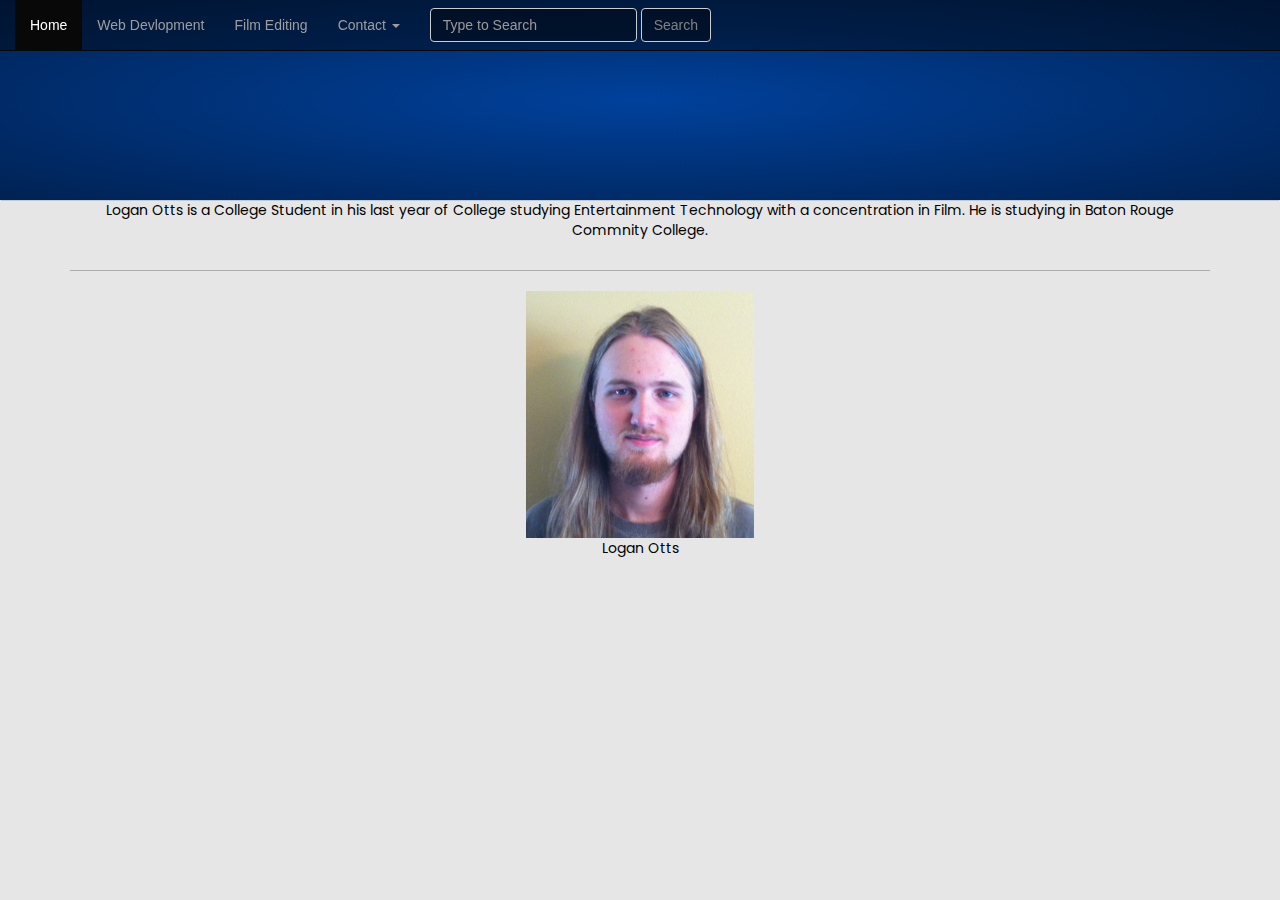
<file: index.html>
<!DOCTYPE html>
<html lang="en">
  <head>
    <meta charset="utf-8">
    <meta http-equiv="X-UA-Compatible" content="IE=edge">
    <meta name="viewport" content="width=device-width, initial-scale=1">
    <!-- The above 3 meta tags *must* come first in the head; any other head content must come *after* these tags -->
    <title>Home</title>

    <!-- Bootstrap -->
    <link href="css/bootstrap.min.css" rel="stylesheet">
    <link href="css/style.css" rel="stylesheet">
    <link href="https://fonts.googleapis.com/css?family=Poppins" rel="stylesheet">

    <!-- HTML5 shim and Respond.js for IE8 support of HTML5 elements and media queries -->
    <!-- WARNING: Respond.js doesn't work if you view the page via file:// -->
    <!--[if lt IE 9]>
      <script src="https://oss.maxcdn.com/html5shiv/3.7.3/html5shiv.min.js"></script>
      <script src="https://oss.maxcdn.com/respond/1.4.2/respond.min.js"></script>
    <![endif]-->
  </head>
  <body>
<nav class="navbar transparent navbar-inverse navbar-fixed-top">
  <div class="container-fluid">
    <div class="navbar-header">
      <button type="button" class="navbar-toggle collapsed" data-toggle="collapse" data-target="#bs-example-navbar-collapse-1" aria-expanded="false">
        <span class="sr-only">Toggle navigation</span>
        <span class="icon-bar"></span>
        <span class="icon-bar"></span>
        <span class="icon-bar"></span>
      </button>
      <div class="collapse navbar-collapse" id="bs-example-navbar-collapse-1">
      <ul class="nav navbar-nav">
      <li class="active"><a href="#">Home</a></li>
      <li><a href="webdev.html">Web Devlopment</a></li>
      <li><a href="film.html">Film Editing</a></li>
      <li class="dropdown">
          <a href="#" class="dropdown-toggle" data-toggle="dropdown" role="button" aria-haspopup="true" aria-expanded="false">Contact <span class="caret"></span></a>
          <ul class="dropdown-menu">
              <li> 555-5555 </a></li>
              <li role="separator" class="divider"></li>
              <li> LoganOtts@gmail.com</a></li>
              <li role="separator" class="divider"></li>
          </ul>
      </li>
    </ul>
    <form class="navbar-form navbar-left">
        <div class="form-group">
          <input type="text" class="form-control" placeholder="Type to Search">
        </div>
        <button type="submit" class="btn btn-default">Search</button>
      </form>
        </div>
  </div>
</nav>
<div class="container AHHHH">
  <div class="row">
  </div>
</div>
<div class="container">
  <div class="row">
    <div class="col-md-12" align="center">
      <p class="text">Logan Otts is a College Student in his last year of College studying Entertainment Technology with a concentration in Film. He is studying in Baton Rouge Commnity College.</p>
  </div>

  </div>
  <hr>
  </div>
 <div class="container">
        <div class="row">
        <div class="col-lg-12 col-lg-12">
                <img src="img/PhotoofLoganOtts.jpg" class="img-responsive imgLogan">
        </div>
                    <div class="col-md-12" align="center">
               <p class="text"> Logan Otts </p>
        </div>
    </div>
</section>




</body>
<!-- jQuery library -->
<script src="https://ajax.googleapis.com/ajax/libs/jquery/3.2.1/jquery.min.js"></script>

<!-- Latest compiled JavaScript -->
<script src="https://maxcdn.bootstrapcdn.com/bootstrap/3.3.7/js/bootstrap.min.js"></script>
</file>
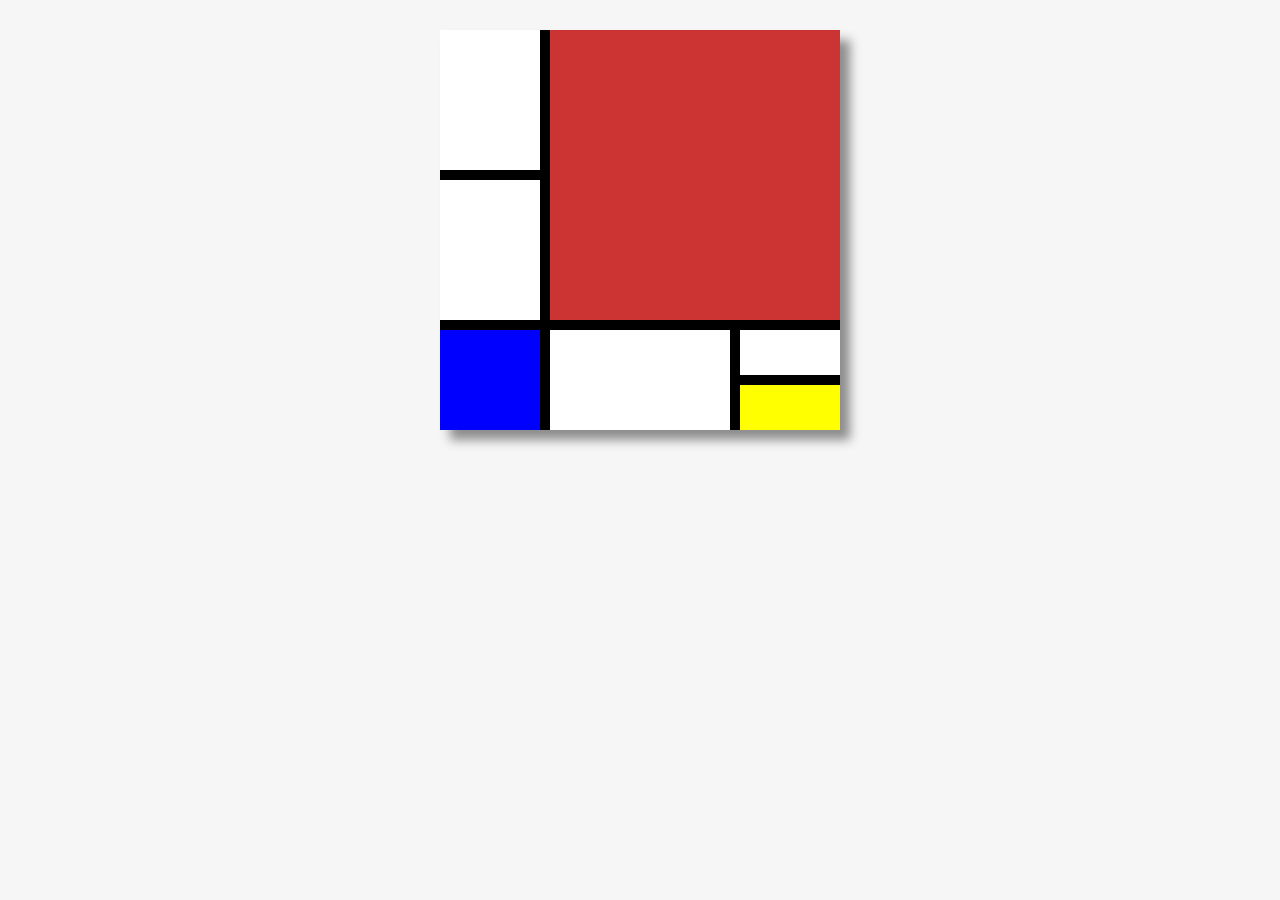
<file: Assignment 2/index.html>
<!doctype html>
<html>
    <head>
        <link rel="stylesheet" href="style_a2.css" />
    </head>
    <body>
<div id="painting">
    <div id="toprow">
        <div id="bigbox" class="red right"></div>
            <div id="blackbar1" class="black right"></div> 
            <div id="topleftcolume" class="right"></div>
                <div class="mediumbox white"></div>
                    <div id="blackbar2" class="black"></div>
                <div class="mediumbox white"></div>
    </div>
    <div id="middlerow" class="black">
    </div>
    <div id="bottomleftcorner" class="left blue"></div>
    <div id="blackbar3" class="black left"></div>
    <div id="bottommiddlebox" class="white left"></div>
    <div id="blackbar5" class="black left"></div>
    <div id="bottomrighttopbox" class="left white"></div>
    <div id="blackbar4" class="black right"></div>
    <div id="bottomrightbottombox" class="left yellow"></div>


</div>
    </body>
</html>
</file>
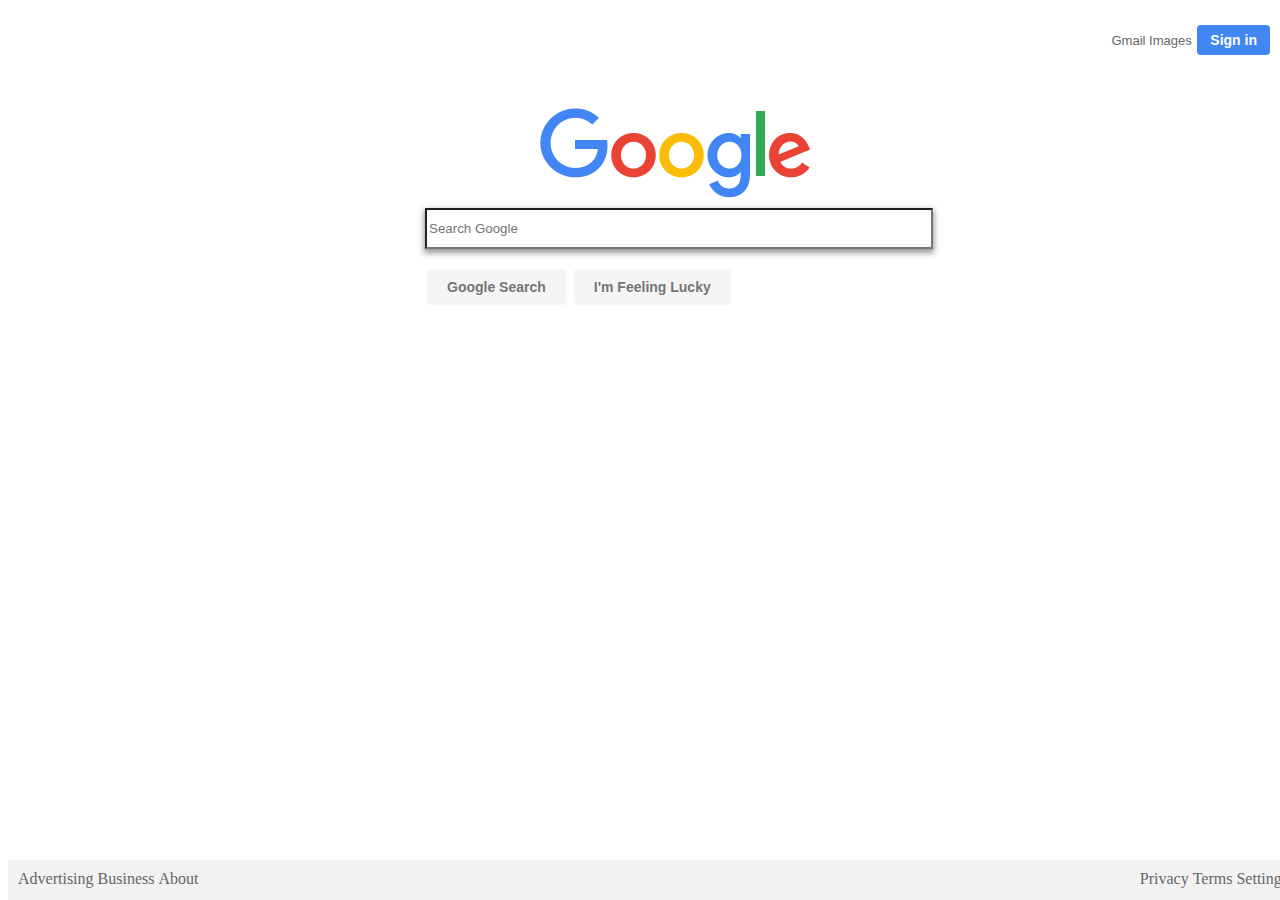
<file: Project 2/index.html>
<html>
<head>
    <title>Google</title>
    <meta name="description" content="A Google Clone">
    <meta name="author" content="Logan Otts"> 
    <link rel="stylesheet" href="style/google_style.css"
</head>
<body>
<div id="topbar">
  <div id="social">
    <ul id="sociallist">
      <li><a href="https://mail.google.com/mail/?tab=wm">Gmail</a></li>
      <li><a href="https://www.google.com/imghp?hl=en&tab=wi">Images</a></li>
      <li><a href="https://accounts.google.com/ServiceLogin?hl=en&passive=true&continue=https://www.google.com/" method="get">
  <button class="button" type="url">Sign in</button></a>
  </form>
  </div>
  </div>

<div id="main">
  <a href="index.html">
    <div id="logoarea"> <img src="img/googlelogo_color_272x92dp.png" />
    </a>
  </div>

  <div id="searchbar">
    <form>
    <input type="text" name="search" placeholder="Search Google" element id="input">
   </form>
   <form action="search" method="get">
    <button class="button2" type="url"> Google Search</button>
    <form action="search" method="get">
    <button class="button2" type="url">I'm Feeling Lucky</button>
    </form>
    
    </div>
  </div>

<div id="bottom">
  <ul id="bottomleft">
  <li><a href="https://www.google.com/intl/en/ads/?fg=1" target="_blank">Advertising</a></li>
   <li><a href="https://www.google.com/services/?fg=1">Business</a></li>
    <li><a href="https://www.google.com/intl/en/about.html?fg=1">About</a></li>
    </ul>
  <ul id="bottomright">
   <li><a href="https://www.google.com/intl/en/policies/privacy/?fg=1">Privacy</a></li>
   <li><a href="https://www.google.com/intl/en/policies/terms/?fg=1">Terms</a></li>
   <li><a href="https://www.google.com/preferences?hl=en">Settings</a></li>
 </ul>
  </div>

   
</body>



</html>
</file>
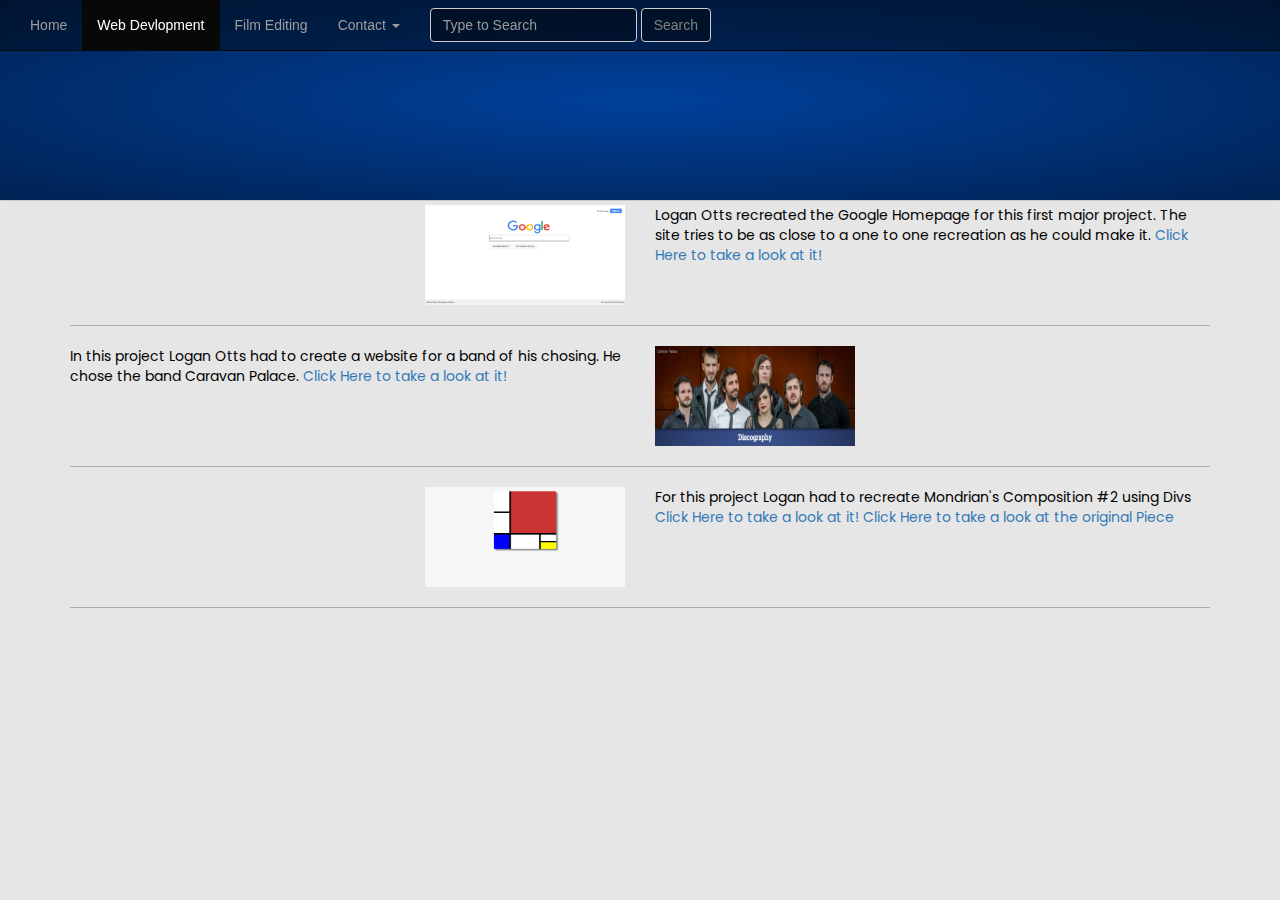
<file: webdev.html>
<!DOCTYPE html>
<html lang="en">
  <head>
    <meta charset="utf-8">
    <meta http-equiv="X-UA-Compatible" content="IE=edge">
    <meta name="viewport" content="width=device-width, initial-scale=1">
    <!-- The above 3 meta tags *must* come first in the head; any other head content must come *after* these tags -->
    <title>Web Development</title>

    <!-- Bootstrap -->
    <link href="css/bootstrap.min.css" rel="stylesheet">
    <link href="css/style.css" rel="stylesheet">
    <link href="https://fonts.googleapis.com/css?family=Poppins" rel="stylesheet">

    <!-- HTML5 shim and Respond.js for IE8 support of HTML5 elements and media queries -->
    <!-- WARNING: Respond.js doesn't work if you view the page via file:// -->
    <!--[if lt IE 9]>
      <script src="https://oss.maxcdn.com/html5shiv/3.7.3/html5shiv.min.js"></script>
      <script src="https://oss.maxcdn.com/respond/1.4.2/respond.min.js"></script>
    <![endif]-->
  </head>
  <body>
<nav class="navbar transparent navbar-inverse navbar-fixed-top">
  <div class="container-fluid">
    <div class="navbar-header">
      <button type="button" class="navbar-toggle collapsed" data-toggle="collapse" data-target="#bs-example-navbar-collapse-1" aria-expanded="false">
        <span class="sr-only">Toggle navigation</span>
        <span class="icon-bar"></span>
        <span class="icon-bar"></span>
        <span class="icon-bar"></span>
      </button>
      <div class="collapse navbar-collapse" id="bs-example-navbar-collapse-1">
      <ul class="nav navbar-nav">
      <li><a href="index.html">Home</a></li>
      <li class="active"><a href="#">Web Devlopment</a></li>
      <li><a href="film.html">Film Editing</a></li>
      <li class="dropdown">
          <a href="#" class="dropdown-toggle" data-toggle="dropdown" role="button" aria-haspopup="true" aria-expanded="false">Contact <span class="caret"></span></a>
          <ul class="dropdown-menu">
              <li> 555-5555 </a></li>
              <li role="separator" class="divider"></li>
              <li> LoganOtts@gmail.com</a></li>
              <li role="separator" class="divider"></li>
          </ul>
      </li>
    </ul>
    <form class="navbar-form navbar-left">
        <div class="form-group">
          <input type="text" class="form-control" placeholder="Type to Search">
        </div>
        <button type="submit" class="btn btn-default">Search</button>
      </form>
        </div>
  </div>
</nav>
<div class="container AHHHH">
  <div class="row">
  </div>
</div>
<div class="container">
  <div class="row">
    <div class="col-md-6 argh">
        <img src="img/GoogleKnockOff.png" class="img-reponsive SmallImg ImgLeft">
    </div>
    <div class="col-md-6 text argh">
        Logan Otts recreated the Google Homepage for this first major project. The site tries to be as close to a one to one recreation as he could make it. <a href="project 2/index.html">Click Here to take a look at it!</a>
    </div>
  </div>
  <hr>
  <div class="row">
    <div class="col-md-6 text">
        In this project Logan Otts had to create a website for a band of his chosing. He chose the band Caravan Palace. <a href="project 3/index.html">Click Here to take a look at it!</a>
    </div>
    <div class="col-md-6">
        <img src="img/CaravanPalaceSite.png" class="img-reponsive SmallImg">
    </div>
  </div>
  <hr>
  <div class="row">
    <div class="col-md-6">
        <img src="img/AAAAAARRRRRT.png" class="img-reponsive SmallImg ImgLeft">
    </div>
    <div class="col-md-6 text">
    For this project Logan had to recreate Mondrian's Composition #2 using Divs <a href="Assignment 2/index.html">Click Here to take a look at it! </a> <a href="https://upload.wikimedia.org/wikipedia/commons/a/a4/Piet_Mondriaan%2C_1930_-_Mondrian_Composition_II_in_Red%2C_Blue%2C_and_Yellow.jpg">Click Here to take a look at the original Piece</a>
    </div>
  </div>
  <hr>
  
</div>



<!-- jQuery library -->
<script src="https://ajax.googleapis.com/ajax/libs/jquery/3.2.1/jquery.min.js"></script>

<!-- Latest compiled JavaScript -->
<script src="https://maxcdn.bootstrapcdn.com/bootstrap/3.3.7/js/bootstrap.min.js"></script>
</file>
<file: css/style.css>
/**BG Gradient**/
body {
    color: black;
background: #E6E6E6;
}

/**Nav Bar Stuff**/
.li {
    color: black;
}
.img-responsive {
    margin: 0 auto;
}
.navbar-header {
    background: transparent;
}
 .navbar.transparent.navbar-inverse {
   background: rgba(0,0,0,0.4);
}
.form-control {
   background: rgba(0,0,0,0.4);
}
.btn-default {
    background: rgba(0,0,0,0.4);
    color: grey;
}

/**Body**/
.container .AHHHH {
    background: transparent;
    margin: 30px;
}
.container.AHHHH {
/* Permalink - use to edit and share this gradient: http://colorzilla.com/gradient-editor/#00419c+0,002253+100 */
background: #00419c; /* Old browsers */
background: -moz-radial-gradient(center, ellipse cover, #00419c 0%, #002253 100%); /* FF3.6-15 */
background: -webkit-radial-gradient(center, ellipse cover, #00419c 0%,#002253 100%); /* Chrome10-25,Safari5.1-6 */
background: radial-gradient(ellipse at center, #00419c 0%,#002253 100%); /* W3C, IE10+, FF16+, Chrome26+, Opera12+, Safari7+ */
filter: progid:DXImageTransform.Microsoft.gradient( startColorstr='#00419c', endColorstr='#002253',GradientType=1 ); /* IE6-9 fallback on horizontal gradient */
    width: 100%;
    height: 200px;
box-shadow: 0px 1px 1px -1px rgba(4,64,116,1);
}
hr {
    border-top: 1px solid #ADADAD;
    color: black;
}
.text {
    font-family: 'Poppins', sans-serif;
}
.argh {
    margin-top: 5px;
}
.SmallImg {
    width: 200px;
    height: 100px;
}
.ImgLeft {
    float: right;
}
.imgLogan {
    height: 20%;
    width: 20%;
}
</file>
<file: Assignment 2/style_a2.css>
body, html {
    background: #f6f6f6;
}
/* IDs */
#painting {
    background: #fff4db;
    width: 400px;
    height: 400px;
    margin-top: 30px;
    margin-left: auto;
    margin-right: auto;
    box-shadow: 10px 10px 10px #8d8d8d;
}
#toprow {
    height: 290px;
}
#bigbox {
    width: 290px;
    height: 290px;
}
#smallerbox {
    width:100px;
    height: 145px;
}
#smallesttopbox {
    width:100px;
    height: 145px;
}
#blackbar1 {
    height: 290px;
    width: 10px;
}
#blackbar2 {
    height: 10px;
    width: 100px;
}
#middlerow {
    height: 10px;
    width: 400px;
}
#blackbar3 {
    height: 100px;
    width: 10px;
}
#blackbar5 {
    height: 100px;
    width: 10px;
}
#blackbar4 {
    height: 10px;
    width: 100px;
}
#bottomleftcorner {
    height: 100px;
    width: 100px;
}
#bottomrighttopbox {
    height: 45px;
    width: 100px;
}
#bottomrightbottombox {
    height: 45px;
    width: 100px;
}
#bottommiddlebox {
    height: 100px;
    width: 180px;
}
/* Classes */
.red {
    background: #cc3333;
}
.blue {
    background: blue;
}
.yellow {
    background: yellow;
}
.black {
    background: black;
}
.white {
    background:white;
}
.right {
    float: right;
}
.left {
    float: left;
}
.mediumbox {
    height: 140px;
    width: 100px
}
</file>
<file: Project 2/style/google_style.css>
/** #logo **/
#logoarea {
    width: 200px;
    height: 100%;
    margin-left: auto;
    margin-right: auto;
}
#searchbar {
    height: 100%;
    width: 430px;
    margin-left: auto;
    margin-right: auto;
}
#topbar {
    width: 100%;
    height: 100px;
    background-color: white;

}
#main {
    height: 100px;
    width: 100%;
}
#social {
    height: 50px;
    width: 100%;
    background-color: white;
    font-family: arial;
    font-size: 13px; 
    float: right;
}
#input {
    height: 35px;
    width: 500px;
    margin-left: auto;
    margin-right: auto; 
    box-sizing: content-box;
    border: 2px transparent #000;
    background-color: white;
    box-shadow: 0px 3px 6px 1px rgba(0,0,0,0.42);
}
.button {
    background-color: #4285F4;
    color: white;
    border: none;
    padding: 7px 13px;
    font-size: 14px;
    margin: 4px 2px;
    cursor: pointer;
    font-weight: bold;
    border-radius: 4px;
}
.button2 {
    background-color: #F5F5F5;
    color: #757575;
    border: none;
    padding: 10px 20px;
    font-size: 14px;
    margin: 4px 2px;
    font-weight: bold;
    font-family: arial;
    border-radius: 4px;
}
.button2:hover {
    border: 3px black;
    background-color: #F6F6F6;
    cursor: pointer;
    color: black;
    box-shadow: -1px 3px 20px -2px rgba(0,0,0,0.75);
}

#slotbutton {
    margin-top:0;
    padding:0;
    list-style:none;
}
#bottom {
    float: left;
    background-color: #F2F2F2;
    height: 30px;
    width: 100%;
    padding: 5px;
    font-size: 16px;
    position: absolute;
    bottom: 0;
}
a:visited {
    color: #666666;
    background-color: transparent;
    text-decoration: none;
}
a:hover {
    color: #666666;
    background-color: transparent;
    text-decoration: underline;
}

a:active {
    color: #666666;
    background-color: transparent;
    text-decoration: underline;
}

a:link {
    color: #666666;
    text-decoration: none;
}


/** Footer Lists **/

#bottomright {
    list-style-type: none;
    margin: 0;
    padding: 5;
    overflow: hidden;
    float: right;
}
#bottomleft {
    list-style-type: none;
    margin: 0;
    padding: 5;
    overflow: hidden;
    float: left;
}
li {
     display: inline;
}
#sociallist {
    float: right;
}
</file>
